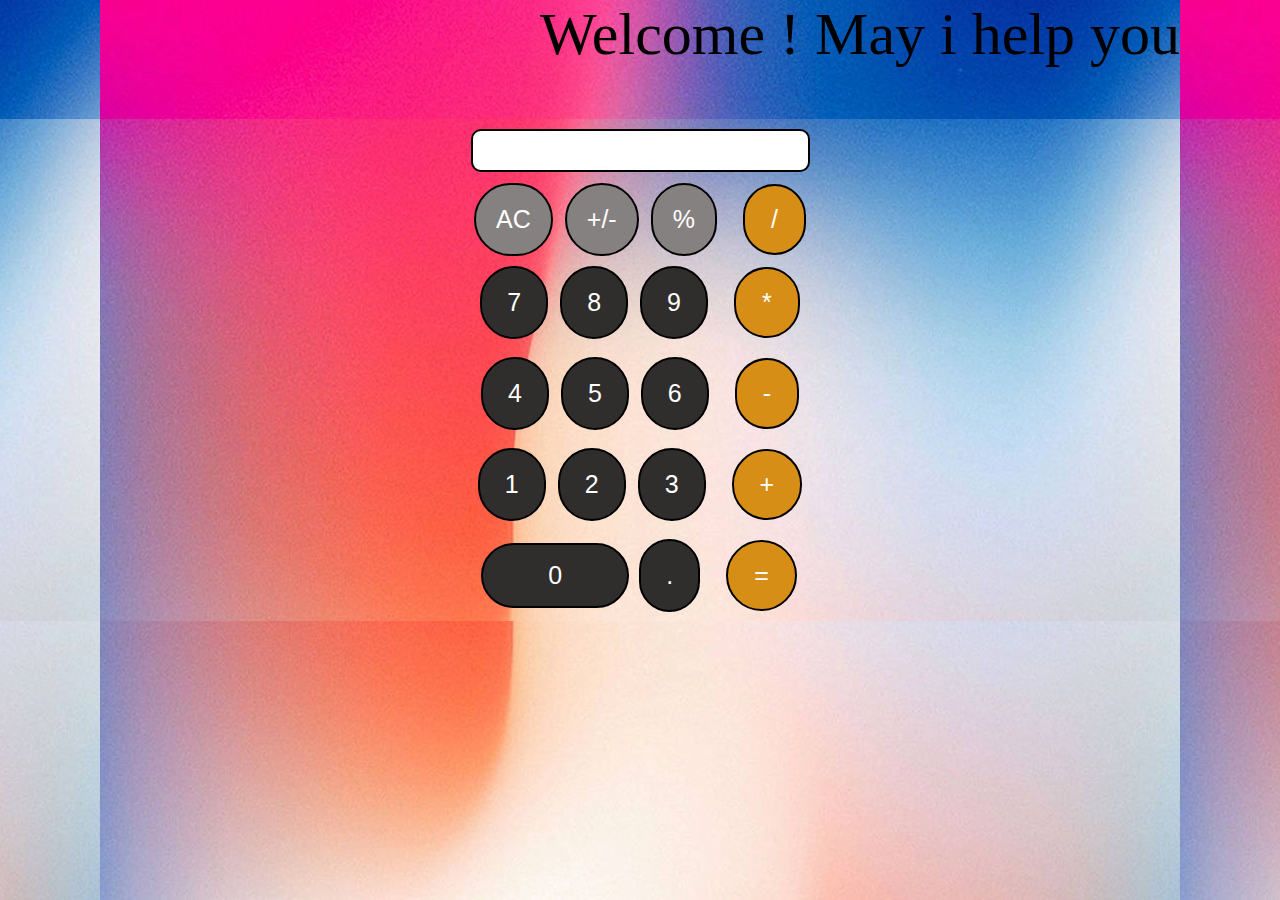
<file: index.html>
<!DOCTYPE html>
<html lang="en">
<head>
    <meta charset="UTF-8">
    <meta http-equiv="X-UA-Compatible" content="IE=edge">
    <meta name="viewport" content="width=device-width, initial-scale=1.0">
    <link rel="stylesheet" href="style.css">
     <title>Calculator</title>
</head>
<body>
    <a href="./Home.html" class="welcome">Welcome ! May i help you</a>
    <div class="item">
        <div class="items">
            <input class="input" type="text" >
        </div>
        <div class="items">
            <button class="btn-p num-2">AC</button>
            <button class="btn-p num-2">+/-</button>
            <button class="btn-p num-2">%</button>
            <button class="btn-p num-2 yellow num3">/</button>
        </div>
        <div class="items">
            <button class="btn-p num">7</button>
            <button class="btn-p num">8</button>
            <button class="btn-p num">9</button>
            <button class="btn-p num yellow">*</button>
        </div>
        <div class="items">
            <button class="btn-p num">4</button>
            <button class="btn-p num">5</button>
            <button class="btn-p num">6</button>
            <button class="btn-p num yellow">-</button>
        </div>
        <div class="items">
            <button class="btn-p num">1</button>
            <button class="btn-p num">2</button>
            <button class="btn-p num">3</button>
            <button class="btn-p num yellow num4">+</button>
        </div>
        <div class="items">
            <button class="btn-p num-1">0</button>
            <button class="btn-p num">.</button>
            <button class="btn-p num yellow">=</button>
        </div>
    </div>
<script src="./cal.js"></script>
</body>
</html>
</file>
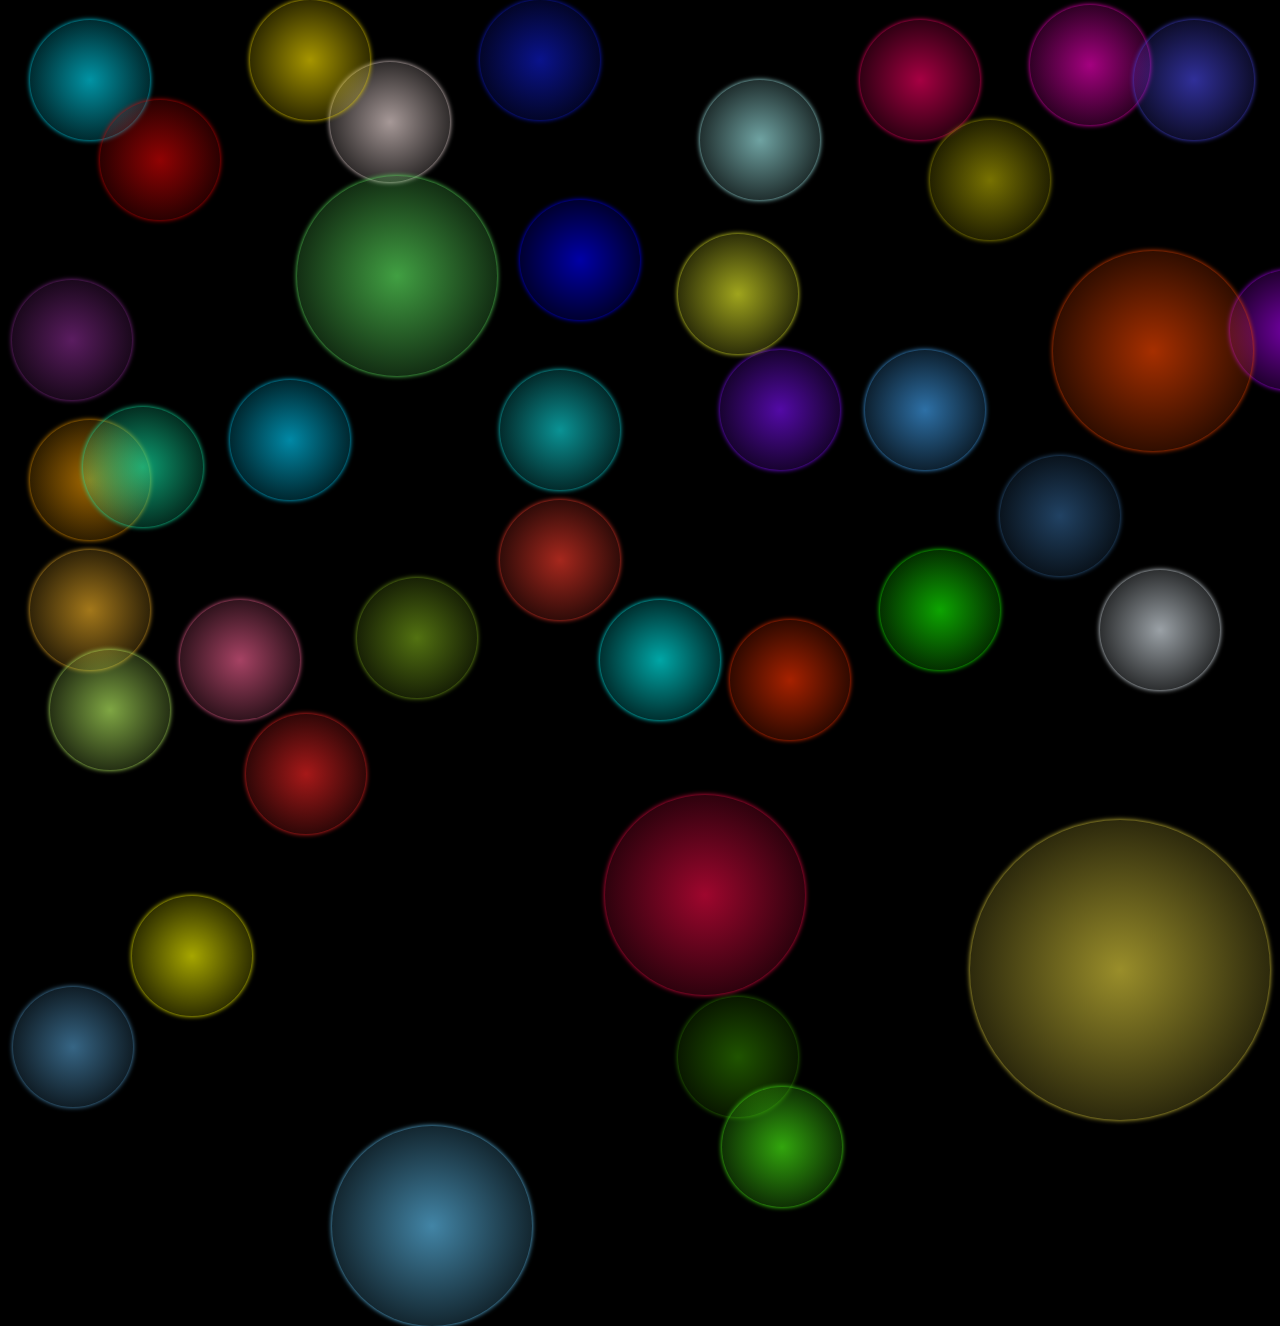
<file: Home.html>
<!DOCTYPE html>
<html lang="en">
<head>
    <meta charset="UTF-8">
    <meta http-equiv="X-UA-Compatible" content="IE=edge">
    <meta name="viewport" content="width=device-width, initial-scale=1.0">
    <title>Document</title>
    <link rel="stylesheet" href="s.css">
</head>
<body>
    <i></i>
    <i></i>
    <i></i>
    <i></i>
    <i></i>
    <i></i>
    <i></i>
    <i></i>
    <i></i>
    <i></i>
    <i></i>
    <i></i>
    <i></i>
    <i></i>
    <i></i>
    <i></i>
    <i></i>
    <i></i>
    <i></i>
    <i></i>
    <i></i>
    <i></i>
    <i></i>
    <i></i>
    <i></i>
    <i></i>
    <i></i>
    <i></i>
    <i></i>
    <i></i>
    <i></i>
    <i></i>
    <i></i>
    <i></i>
    <i></i>
    <i></i>
    <i></i>
    <i></i>
    <i></i>
    <i></i>
</body>
</html>
</file>
<file: style.css>
*{
    padding: 0;
    margin: 0;
}

body{
    background-image: url(./wltnz5o1xymafqmo.jpg);
    background-position: center;
    background-size:auto;
    height: 100vh;
    color: wheat;
}
.welcome{
  
    margin-left: 60vh;
    margin-top: 20px;
    font-size: 50px;
    padding-top: 200px;
    color: rgb(0, 0, 0);
    font-family:serif;
    text-decoration: none;
    font-size: 60px;
  
}

.input{
     padding: 8px 35px;
     margin: 10px ;
     font-size: 20px;
     border-radius: 10px;
     border: 2px solid black;
}

.item{
    margin-top: 50px;
    background-image: url(./wltnz5o1xymafqmo.jpg);
    background-position: center;
    background-size:auto;
    
}

.items{
    display: flex;
    flex-direction: row;
    justify-content: center;
    align-items: center;
}

.btn-p{
    padding: 20px 25px;
    font-size: 25px;
    border-radius: 50px;
    margin: 4px;
    border: 2px solid black;
    color: #ffffff;
    background-color: rgb(48, 45, 45);
    cursor: pointer;
}

.btn-p:hover{
    color: #ffffff;
    background-color: rgb(99, 93, 93);
}

.num{
    margin: 9px 6px;
}

.num-1{
    padding: 16px 65px;
}

.num-2{
    padding: 20px 20px;
    margin: 1px 6px;
    color: #ffffff;
    background-color: rgb(134, 129, 129);
}

.num3{
     padding: 18px 25px;
}

.yellow{
    background-color: #d78e17;
    font-size: 25px;
    margin-left: 20px;
    border-radius: 50px;
    padding: 19px 26px;
    text-align: center;
    cursor:pointer;
}

.yellow:hover{
    background-color: #daa44f;
}
</file>
<file: s.css>
body{
    margin: 0;
    overflow: hidden;
    background: #000;
    }
    
    i{
      position: absolute;
      width: 120px;
      height: 120px;
      border-radius: 50%;
      -webkit-animation: 'screen'  infinite;
      animation: 'screen'  infinite;
    }
    
    
    i:nth-child(1){
      top:20px;
      left:30px;
        background: -webkit-radial-gradient(center, ellipse cover,  rgba(2,226,252,0.65) 0%,rgba(0,0,0,0) 100%);
      box-shadow:0px 0px 5px 0px #02e2fc;
      animation-duration: 5s;
    }
    
    i:nth-child(2){
      top:420px;
      left:30px;
      background: -webkit-radial-gradient(center, ellipse cover,  rgba(250,160,2,0.65) 0%,rgba(0,0,0,0) 100%);
      box-shadow:0px 0px 5px 0px #faa002;
      animation-duration: 21s;
    }
    
    i:nth-child(3){
      top:550px;
      left:880px;
      background: -webkit-radial-gradient(center, ellipse cover,  rgba(20,252,2,0.65) 0%,rgba(0,0,0,0) 100%);
      box-shadow:0px 0px 5px 0px #14fc02;
      animation-duration: 5s;
    }
    
    i:nth-child(4){
      top:5px;
      left:1030px;
      background: -webkit-radial-gradient(center, ellipse cover,  rgba(252,2,196,0.65) 0%,rgba(0,0,0,0) 100%);
      box-shadow:0px 0px 5px 0px #fc02c4;
      animation-duration: 4s;
    }
    
    i:nth-child(5){
      top:280px;
      left:12px;
      background: -webkit-radial-gradient(center, ellipse cover,  rgba(139,44,148,0.65) 0%,rgba(0,0,0,0) 100%);
      box-shadow:0px 0px 5px 0px #8b2c94;
      animation-duration: 5s;
    }
    
    i:nth-child(6){
      top:550px;
      left:30px;
    background: -webkit-radial-gradient(center, ellipse cover,  rgba(251,184,41,0.65) 0%,rgba(0,0,0,0) 100%);
    box-shadow:0px 0px 5px 0px #FBB829; 
      animation-duration: 6s;
    }
    
    i:nth-child(7){
      top:650px;
      left:50px;
      background: -webkit-radial-gradient(center, ellipse cover,  rgba(195,255,104,0.65) 0%,rgba(0,0,0,0) 100%);
      box-shadow:0px 0px 5px 0px #C3FF68; 
      animation-duration: 15s;
    }
    
    i:nth-child(8){
      top:20px;
      left:860px;
      background: -webkit-radial-gradient(center, ellipse cover,  rgba(255,0,102,0.65) 0%,rgba(0,0,0,0) 100%);
      box-shadow:0px 0px 5px 0px #FF0066; 
      animation-duration: 5s;
    }
    i:nth-child(9){
      top:896px;
      left:132px;
      background: -webkit-radial-gradient(center, ellipse cover,  rgba(255,255,0,0.65) 0%,rgba(0,0,0,0) 100%);
      box-shadow:0px 0px 5px 0px #FFFF00; 
      animation-duration: 13s;
    }
    
    i:nth-child(10){
      top:578px;
      left:357px;
      background: -webkit-radial-gradient(center, ellipse cover,  rgba(127,175,27,0.65) 0%,rgba(0,0,0,0) 100%);
      box-shadow:0px 0px 5px 0px #7FAF1B; 
      animation-duration: 4s;
    }
    
    i:nth-child(11){
      top:380px;
      left:230px;
      background: -webkit-radial-gradient(center, ellipse cover,  rgba(1,210,255,0.65) 0%,rgba(0,0,0,0) 100%);
      box-shadow:0px 0px 5px 0px #01D2FF; 
      animation-duration: 5s;
    }
    
    i:nth-child(12){
      top:570px;
      left:1100px;
      background: -webkit-radial-gradient(center, ellipse cover,  rgba(237,247,255,0.65) 0%,rgba(0,0,0,0) 100%);
      box-shadow:0px 0px 5px 0px #EDF7FF; 
      animation-duration: 6s;
    }
    
    i:nth-child(13){
      top:600px;
      left:600px;
      background: -webkit-radial-gradient(center, ellipse cover,  rgba(0,255,255,0.65) 0%,rgba(0,0,0,0) 100%);
      box-shadow:0px 0px 5px 0px #00FFFF; 
      animation-duration: 7s;
    }
    
    i:nth-child(14){
      top:200px;
      left:520px;
      background: -webkit-radial-gradient(center, ellipse cover,  rgba(0,0,255,0.65) 0%,rgba(0,0,0,0) 100%);
      box-shadow:0px 0px 5px 0px #0000FF; 
      animation-duration: 14s;
    }
    
    i:nth-child(15){
      top:370px;
      left:500px;
      background: -webkit-radial-gradient(center, ellipse cover,  rgba(16,225,228,0.65) 0%,rgba(0,0,0,0) 100%);
      box-shadow:0px 0px 5px 0px #10e1e4; 
      animation-duration: 9s;
    }
    
    i:nth-child(16){
      top:620px;
      left:730px;
      background: -webkit-radial-gradient(center, ellipse cover,  rgba(255,51,0,0.65) 0%,rgba(0,0,0,0) 100%);
      box-shadow:0px 0px 5px 0px #FF3300; 
      animation-duration: 3s;
    }
    i:nth-child(17){
      top:62px;
      left:330px;
      background: -webkit-radial-gradient(center, ellipse cover,  rgba(255,234,232,0.65) 0%,rgba(0,0,0,0) 100%);
      box-shadow: 0px 0px 5px 0px #FFEAE8;
      animation-duration: 4s;
    }
    
    i:nth-child(18){
      top:0px;
      left:250px;
      background: -webkit-radial-gradient(center, ellipse cover,  rgba(255,229,0,0.65) 0%,rgba(0,0,0,0) 100%);
      box-shadow: 0px 0px 5px 0px #FFE500;
      animation-duration: 5s;
    }
    
    i:nth-child(19){
      top:600px;
      left:180px;
      background: -webkit-radial-gradient(center, ellipse cover,  rgba(255,102,153,0.65) 0%,rgba(0,0,0,0) 100%);
      box-shadow: 0px 0px 5px 0px #FF6699;
      animation-duration: 6s;
    }
    
    i:nth-child(20){
      top:987px;
      left:13px;
      background: -webkit-radial-gradient(center, ellipse cover,  rgba(84,156,204,0.65) 0%,rgba(0,0,0,0) 100%);
      box-shadow: 0px 0px 5px 0px #549CCC;
      animation-duration: 7s;
    }
    
    i:nth-child(21){
      top:120px;
      left:930px;
      background: -webkit-radial-gradient(center, ellipse cover,  rgba(184,175,3,0.65) 0%,rgba(0,0,0,0) 100%);
      box-shadow: 0px 0px 5px 0px #B8AF03;
      animation-duration: 8s;
    }
    
    i:nth-child(22){
      top:80px;
      left:700px;
      background: -webkit-radial-gradient(center, ellipse cover,  rgba(171,250,249,0.65) 0%,rgba(0,0,0,0) 100%);
      box-shadow: 0px 0px 5px 0px #ABFAF9;
      animation-duration: 5s;
    }
    
    i:nth-child(23){
      top:350px;
      left:720px;
      background: -webkit-radial-gradient(center, ellipse cover,  rgba(127,15,255,0.65) 0%,rgba(0,0,0,0) 100%);
      box-shadow: 0px 0px 5px 0px #7F0FFF;
      animation-duration: 2s;
    }
    
    i:nth-child(24){
      top:997px;
      left:678px;
      background: -webkit-radial-gradient(center, ellipse cover,  rgba(48,128,0,0.65) 0%,rgba(0,0,0,0) 100%);
      box-shadow: 0px 0px 5px 0px #308000;
      animation-duration: 3s;
    }
    
    i:nth-child(25){
      top:714px;
      left:246px;
      background: -webkit-radial-gradient(center, ellipse cover,  rgba(255,38,38,0.65) 0%,rgba(0,0,0,0) 100%);
      box-shadow: 0px 0px 5px 0px #FF2626;
      animation-duration: 4s;
    }
    
    i:nth-child(26){
      top:0px;
      left:480px;
      background: -webkit-radial-gradient(center, ellipse cover,  rgba(15,29,215,0.65) 0%,rgba(0,0,0,0) 100%);
    box-shadow: 0px 0px 5px 0px #0F1DD7;
      animation-duration: 5s;
    }
    
    i:nth-child(27){
      top:456px;
      left:1000px;
      background: -webkit-radial-gradient(center, ellipse cover,  rgba(51,102,153,0.65) 0%,rgba(0,0,0,0) 100%);
      box-shadow: 0px 0px 5px 0px #336699;
      animation-duration: 6s;
    }
    
    i:nth-child(28){
      top:350px;
      left:865px;
      background: -webkit-radial-gradient(center, ellipse cover,  rgba(70,172,255,0.65) 0%,rgba(0,0,0,0) 100%);
      box-shadow: 0px 0px 5px 0px #46ACFF;
      animation-duration: 7s;
    }
    
    i:nth-child(29){
      top:100px;
      left:100px;
      background: -webkit-radial-gradient(center, ellipse cover,  rgba(222,4,5,0.65) 0%,rgba(0,0,0,0) 100%);
    box-shadow: 0px 0px 5px 0px #DE0405;
      animation-duration: 8s;
    }
    
    i:nth-child(30){
      top:1087px;
      left:722px;
      background: -webkit-radial-gradient(center, ellipse cover,  rgba(77,254,21,0.65) 0%,rgba(0,0,0,0) 100%);
      box-shadow: 0px 0px 5px 0px #4DFE15;
      animation-duration: 9s;
    }
    
    i:nth-child(31){
      width:200px;
      height:200px;
      top:795px;
      left:605px;
      background: -webkit-radial-gradient(center, ellipse cover,  rgba(243,10,70,0.65) 0%,rgba(0,0,0,0) 100%);
      box-shadow: 0px 0px 5px 0px #F30A46;
      animation-duration: 1s;
    }
    
    i:nth-child(32){
      top:234px;
      left:678px;
      background: -webkit-radial-gradient(center, ellipse cover,  rgba(245,253,45,0.65) 0%,rgba(0,0,0,0) 100%);
      box-shadow: 0px 0px 5px 0px #F5FD2D;
      animation-duration: 2s;
    }
    
    i:nth-child(33){
      top:270px;
      left:1230px;
      background: -webkit-radial-gradient(center, ellipse cover,  rgba(178,0,255,0.65) 0%,rgba(0,0,0,0) 100%);
      box-shadow: 0px 0px 5px 0px #B200FF;
      animation-duration: 3s;
    }
    i:nth-child(34){
      width:200px;
      height:200px;
      top:1126px;
      left:332px;
      background: -webkit-radial-gradient(center, ellipse cover,  rgba(102,204,255,0.65) 0%,rgba(0,0,0,0) 100%);
      box-shadow: 0px 0px 5px 0px #66CCFF;
      webkit-animation-duration: 4s;
    }
    
    i:nth-child(35){
      top:407px;
      left:83px;
      background: -webkit-radial-gradient(center, ellipse cover,  rgba(20,243,175,0.65) 0%,rgba(0,0,0,0) 100%);
      box-shadow: 0px 0px 5px 0px #14F3AF;
      animation-duration: 5s;
    }
    
    i:nth-child(36){
      width:200px;
      height:200px;
      top:176px;
      left:297px;
      background: -webkit-radial-gradient(center, ellipse cover,  rgba(100,245,102,0.65) 0%,rgba(0,0,0,0) 100%);
      box-shadow: 0px 0px 5px 0px #64F566;
      animation-duration: 6s;
    }
    
    i:nth-child(37){
      width:300px;
      height:300px;
      top:820px;
      right:10px;
      background: -webkit-radial-gradient(center, ellipse cover,  rgba(236,218,65,0.65) 0%,rgba(0,0,0,0) 100%);
      box-shadow: 0px 0px 5px 0px #ECDA41;
      animation-duration: 7s;
    }
    
    i:nth-child(38){
      top:500px;
      left:500px;
      background: -webkit-radial-gradient(center, ellipse cover,  rgba(255,61,45,0.65) 0%,rgba(0,0,0,0) 100%);
      box-shadow: 0px 0px 5px 0px #FF3D2D;
      animation-duration: 8s;
    }
    
    
    i:nth-child(39){
      top:20px;
      right:26px;
      background: -webkit-radial-gradient(center, ellipse cover,  rgba(74,73,235,0.65) 0%,rgba(0,0,0,0) 100%);
      box-shadow: 0px 0px 5px 0px #4A49EB;
      animation-duration: 9s;
    }
    
    i:nth-child(40){
      width:200px;
      height:200px;
      top:251px;
      left:1053px;
      background: -webkit-radial-gradient(center, ellipse cover,  rgba(255,72,0,0.65) 0%,rgba(0,0,0,0) 100%);
      box-shadow: 0px 0px 5px 0px #FF4800;
      animation-duration: 10s;
    }
    
    
    @keyframes screen {
      from {
        opacity: 0;
      }
    
      25%{
        opacity: 0.3;
        transform: scale3d(3, 3, 4);
      }
    
      50%{
        opacity: 0.75;
      }
    
      75%{
        opacity: 1;
    
      }
    
      to{
        opacity: 0;
      }
    }
</file>
